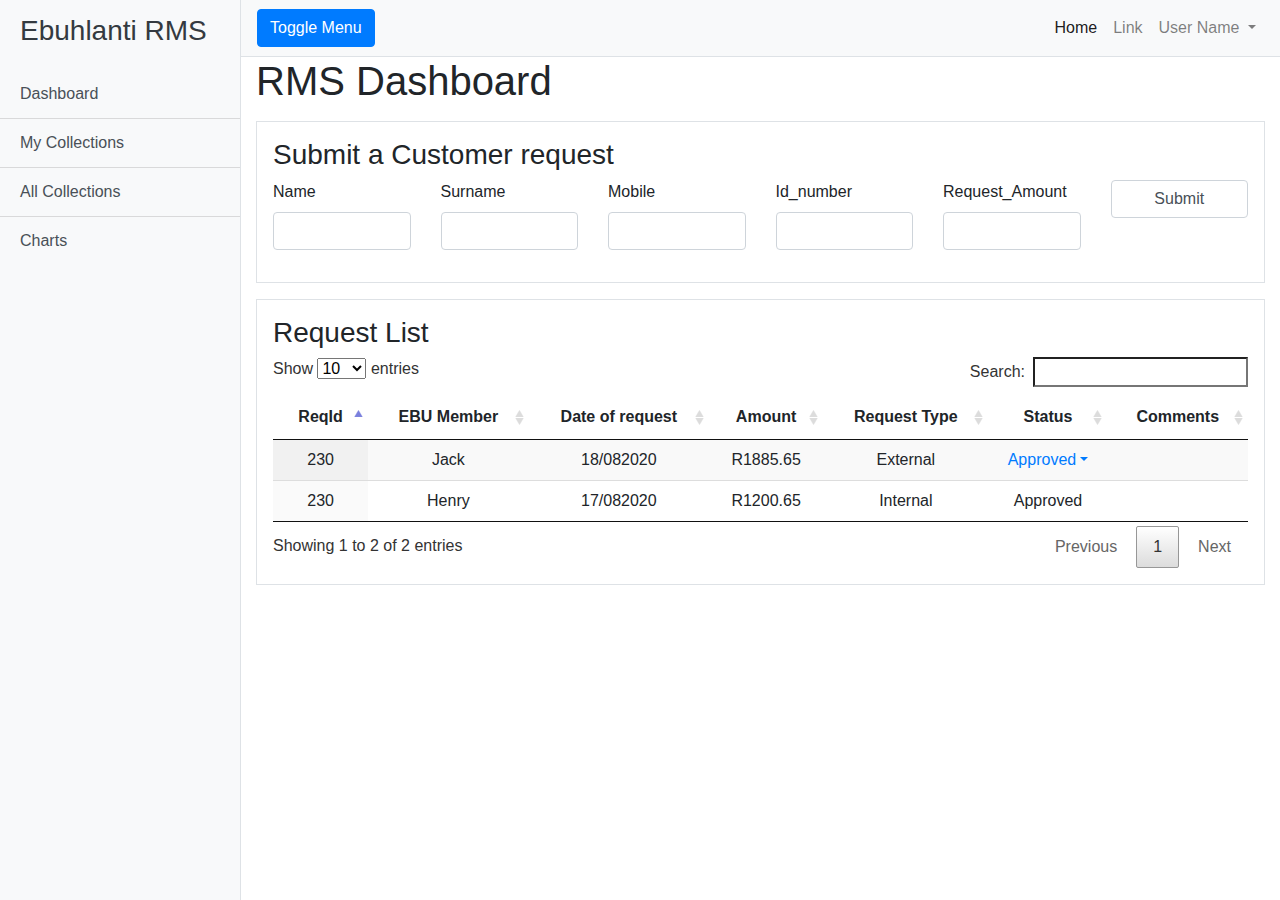
<file: index.html>
<!DOCTYPE html>
<html lang="en">

<head>

  <meta charset="utf-8">
  <meta name="viewport" content="width=device-width, initial-scale=1, shrink-to-fit=no">
  <meta name="description" content="">
  <meta name="author" content="">

	<title>Ebuhlanti</title>
	<!-- Bootstrap core CSS -->
	<link href="vendor/bootstrap/css/bootstrap.min.css" rel="stylesheet">
	<!-- Custom styles for this template -->
	<link href="css/simple-sidebar.css" rel="stylesheet">
	<link href="css/mcd-style.css" rel="stylesheet">
	<!--Jquery-->
	<script src="https://ajax.googleapis.com/ajax/libs/jquery/3.5.1/jquery.min.js"></script>
	<!--DataTables-->
	<link rel="stylesheet" type="text/css" href="DataTables/datatables.min.css"/>
	<script type="text/javascript" src="DataTables/datatables.min.js"></script>
	<!--CHARTIST-->
	<link rel="stylesheet" href="chartist/chartist.min.css"/>
	<script src="chartist/chartist.min.js"></script>
</head>

<body class="">

  <div class="d-flex" id="wrapper">

    <!-- Sidebar -->
    <div class="bg-light border-right" id="sidebar-wrapper">
      <div class="sidebar-heading text-dark"><h3>Ebuhlanti RMS</h3></div>
      <div class="list-group list-group-flush">
        <a href="#" id="dashboard" class="list-group-item list-group-item-action bg-light">Dashboard</a>
        <a href="#" id="myCollections" class="list-group-item list-group-item-action bg-light">My Collections</a>
		<a href="#" id="allCollections" class="list-group-item list-group-item-action bg-light">All Collections</a>
		<a href="#" id="chartsPage" class="list-group-item list-group-item-action bg-light">Charts</a>
      </div>
    </div>
    <!-- /#sidebar-wrapper -->

    <!-- Page Content -->
    <div id="page-content-wrapper">

      <nav class="navbar navbar-expand-lg navbar-light bg-light border-bottom">
        <button class="btn btn-primary" id="menu-toggle">Toggle Menu</button>

        <button class="navbar-toggler" type="button" data-toggle="collapse" data-target="#navbarSupportedContent" aria-controls="navbarSupportedContent" aria-expanded="false" aria-label="Toggle navigation">
          <span class="navbar-toggler-icon"></span>
        </button>

        <div class="collapse navbar-collapse" id="navbarSupportedContent">
          <ul class="navbar-nav ml-auto mt-2 mt-lg-0">
            <li class="nav-item active">
              <a class="nav-link" href="#">Home <span class="sr-only">(current)</span></a>
            </li>
            <li class="nav-item">
              <a class="nav-link" href="#">Link</a>
            </li>
            <li class="nav-item dropdown">
              <a class="nav-link dropdown-toggle" href="#" id="navbarDropdown" role="button" data-toggle="dropdown" aria-haspopup="true" aria-expanded="false">
                User Name
              </a>
              <div class="dropdown-menu dropdown-menu-right" aria-labelledby="navbarDropdown">
                <a class="dropdown-item" href="#">Action</a>
                <a class="dropdown-item" href="#">Another action</a>
                <div class="dropdown-divider"></div>
                <a class="dropdown-item" href="#">Sign Out</a>
              </div>
            </li>
          </ul>
        </div>
      </nav>

      <div class="container-fluid">
		  <!-- /#page-content-wrapper -->
			<h1>RMS Dashboard</h1>
			<!-- section_ReqForm start -->
			<div id="section_ReqForm" class="border sectionDiv container-fluid">
				<h3>Submit a Customer request</h3>
				<form action="#" class="row">
					<div class="form-group col-sm-2">
						<label for="customerName" class="">Name</label>
						<input maxlength="25" type="text" class="form-control" id="customerName" name="customerName">
					</div>
					<div class="form-group col-sm-2">
						<label for="customerSurname" class="">Surname</label>
						<input maxlength="25" type="text" class="form-control" id="customerSurname" name="customerSurname">
					</div>
					<div class="form-group col-sm-2">
						<label for="customerMobile" class="">Mobile</label>
						<input maxlength="10" type="text" class="form-control" id="customerMobile" name="customerMobile">
					</div>
					<div class="form-group col-sm-2">
						<label for="customerId" class="">Id_number</label>
						<input type="text" class="form-control" id="customerId" name="customerId">
					</div>
					<div class="form-group col-sm-2">
						<label for="reqAmount" class="">Request_Amount</label>
						<input  type="number" class="form-control" id="reqAmount" name="reqAmount">
					</div>
					<div class="form-group col-sm-2">
						<input  type="submit" class="form-control" id="reqSubmit" name="reqSubmit">
					</div>
				</form>
			</div>
			<!-- section_ReqForm End -->

			<!-- section_PayForm start -->
			<div id="section_PayForm" class="border sectionDiv container-fluid">
				<h3>Make Payment</h3>
				<form action="#" class="row">
					<div class="form-group col-sm-2">
						<label for="customerName" class="">Enter Req Id</label>
						<input maxlength="25" type="text" class="form-control" id="customerName" name="customerName">
					</div>
					<div class="form-group col-sm-2">
						<label for="customerName" class="">Enter Amount</label>
						<input maxlength="25" type="text" class="form-control" id="customerName" name="customerName">
					</div>
					<div class="form-group col-sm-2">
						<input  type="submit" class="form-control" id="reqSubmit" name="reqSubmit">
					</div>
				</form>
			</div>
			<!-- section_PayForm End -->

			<!-- section_ReqTable start -->
			<div id="section_ReqTable" class="border sectionDiv">
				<h3>Request List</h3>
				<table id="requestTable" class="display">
					<thead>
						<tr>
							<th>ReqId</th>
							<th>EBU Member</th>
							<th>Date of request</th>
							<th>Amount</th>
							<th>Request Type</th>
							<th>Status</th>
							<th>Comments</th>
						</tr>
					</thead>
					<tbody>
						<tr>
							<td>230</td>
							<td>Jack</td>
							<td>18/082020</td>
							<td>R1885.65</td>
							<td>External</td>
							<td>
								<a class="dropdown-toggle" href="#" id="statusDropdown" role="button" data-toggle="dropdown" aria-haspopup="true" aria-expanded="false">Approved</a>
								<div class="dropdown-menu dropdown-menu-right" aria-labelledby="statusDropdown">
									<a class="dropdown-item" href="#">Approved</a>
									<a class="dropdown-item" href="#">Disbursed</a>
									<a class="dropdown-item" href="#">Canceled</a>
									<a class="dropdown-item" href="#">Rejected</a>
								</div>
							</td>
							<td> </td>
						</tr>
						<tr>
							<td>230</td>
							<td>Henry</td>
							<td>17/082020</td>
							<td>R1200.65</td>
							<td>Internal</td>
							<td>Approved</td>
							<td> </td>
						</tr>
					</tbody>
				</table>
			</div>
			<!-- section_ReqTable End -->

			<!-- section_MCol_Table start -->
			<div id="section_MCol_Table" class="border sectionDiv">
				<h3>Members Collections</h3>
				<table id="collectionsTableM" class="display">
					<thead>
						<tr>
							<th>ReqId</th>
							<th>Client</th>
							<th>Disbursment Date</th>
							<th>Loan Amount</th>
							<th>Expected amount</th>
							<th>Loan Status</th>
							<th>Outstanding</th>
							<th>Payment</th>
							<th>Payment Status</th>
						</tr>
					</thead>
					<tbody>
						<tr>
							<td>230</td>
							<td>Jack</td>
							<td>18/082020</td>
							<td>R1885.65</td>
							<td>External</td>
							<td>Approved</td>
							<td>555</td>
							<td>150</td>
							<td>Paid</td>
						</tr>
					</tbody>
				</table>
			</div>
			<!-- section_MCol_Table End -->

			<!-- section_ACol_Tabl start -->
			<div id="section_ACol_Table" class="border sectionDiv">
				<h3>All Collections</h3>
				<table id="collectionsTableA" class="display">
					<thead>
						<tr>
							<th>ReqId</th>
							<th>Member</th>
							<th>Disbursment Date</th>
							<th>Loan Amount</th>
							<th>Expected amount</th>
							<th>Loan Status</th>
							<th>Outstanding</th>
						</tr>
					</thead>
					<tbody>
						<tr>
							<td>230</td>
							<td>Jack</td>
							<td>18/082020</td>
							<td>R1885.65</td>
							<td>External</td>
							<td>Approved</td>
							<td>566</td>

						</tr>
					</tbody>
				</table>
			</div>
			<!-- section_ACol_Tabl End -->

			<!-- section_Charts start -->
			<div id="section_Charts" class="border sectionDiv">
				<div class="row">  
					<div class="col-sm-6">
						<h3>Total Outstanding vs Member</h3>
						<div class="ct-chart ct-perfect-fourth" id="memberVsOut"></div>
					</div>
					<div class="col-sm-6">
						<h3>Requests Pie</h3>
						<div class="ct-chart ct-perfect-fourth" id="requestPie"></div>
					</div>
				</div>
			</div>
    </div>
    

  </div>
  <!-- /#wrapper -->

  <!-- Bootstrap core JavaScript -->
  <script src="vendor/bootstrap/js/bootstrap.bundle.min.js"></script>
  <!-- Charts script -->
	<script>
		var data = {
		labels: ['Abongile', 'Marcks', 'Max', 'Monwabisi', 'Ncedo', 'Nqaba', 'Sipho', 'Vusi', 'Vuyisa'],
		series: [
			[36410, 12920, 39880, 6000, 67240, 18800, 23920, 6190, 20400],
			[3000, 2000, 9000, 5000, 4000, 6000, 4000, 6000, 7000]
		]
		};

		var options = {
		seriesBarDistance: 10
		};

		var responsiveOptions = [
		['screen and (max-width: 640px)', {
			seriesBarDistance: 5,
			axisX: {
			labelInterpolationFnc: function (value) {
				return value[0];
			}
			}
		}]
		];
		new Chartist.Bar('#memberVsOut', data, options, responsiveOptions);
		var data = {
		labels: ['Disbursed', 'Request Aproved', 'Canceled  and Rejected'],
		series: [20, 15, 40]
		};

		var options = {
		labelInterpolationFnc: function(value) {
			return value[0]
		}
		};

		var responsiveOptions = [
		['screen and (min-width: 640px)', {
			chartPadding: 30,
			labelOffset: 100,
			labelDirection: 'explode',
			labelInterpolationFnc: function(value) {
			return value;
			}
		}],
		['screen and (min-width: 1024px)', {
			labelOffset: -20,
			chartPadding: 20
		}]
		];

		new Chartist.Pie('#requestPie', data, options, responsiveOptions);
	</script>
  <!-- Menu Toggle Script -->
  <script>
   $("#menu-toggle").click(function(e) {
      e.preventDefault();
      $("#wrapper").toggleClass("toggled");
    });
  </script>

<script type="text/javascript">
  	$(document).ready( function () {
    $('#requestTable').DataTable();
	$('#collectionsTableM').DataTable();
	$('#collectionsTableA').DataTable();

	$(".sectionDiv").hide();
	$("#section_ReqForm").show();
	$("#section_ReqTable").show();

	$("#allCollections").click(function(){
		$(".sectionDiv").hide();
		$("#section_ACol_Table").show();
		
	});

	$("#myCollections").click(function(){
		$(".sectionDiv").hide();
		$("#section_PayForm").show();
		$("#section_MCol_Table").show();
	});

	$("#dashboard").click(function(){
		$(".sectionDiv").hide();
		$("#section_ReqForm").show();
		$("#section_ReqTable").show();
		
	});
	$("#chartsPage").click(function(){
		$(".sectionDiv").hide();
		$("#section_Charts").show();
		
	});

	});	
</script>
</body>

</html>
</file>
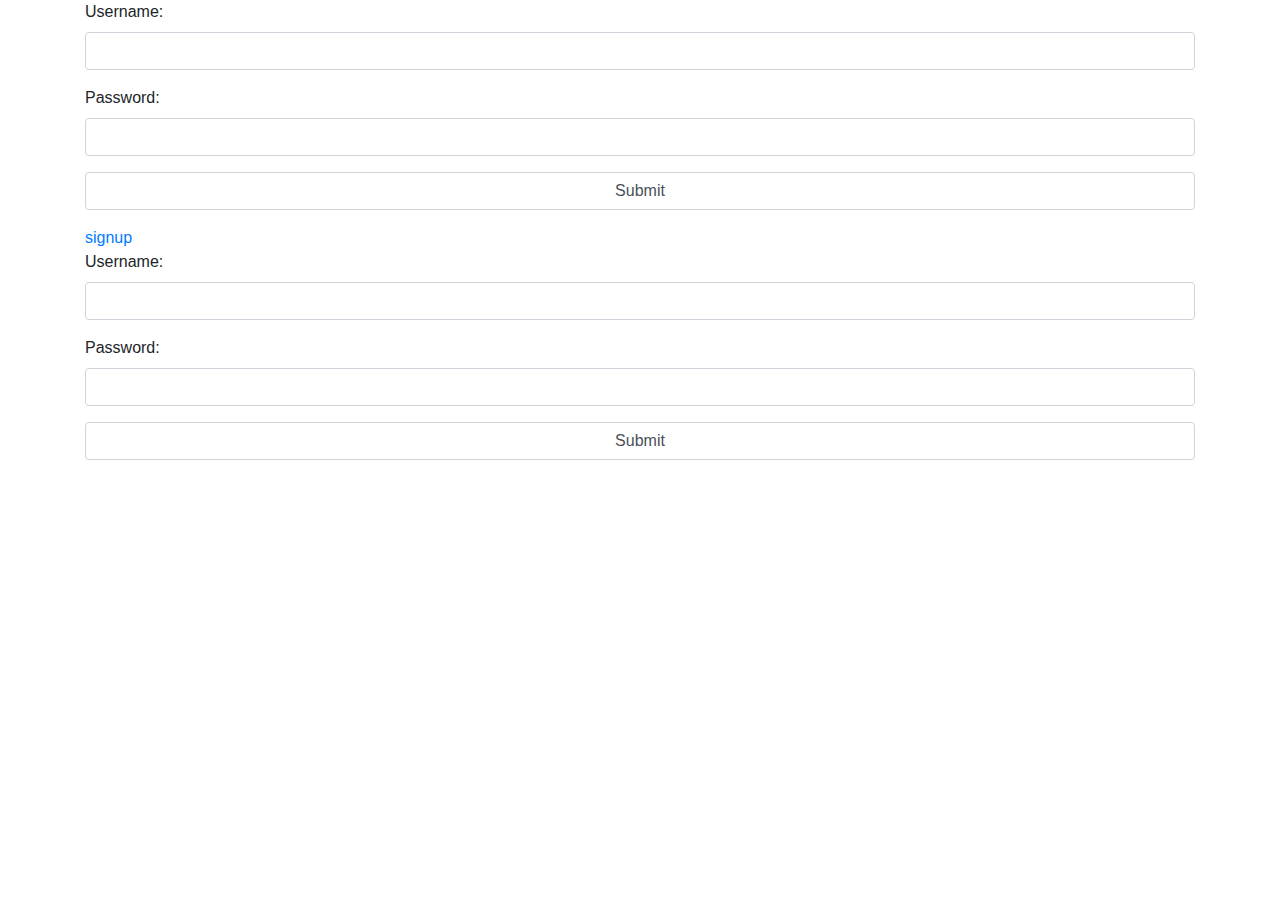
<file: logIn.html>
<html>
    <head>
        <link href="vendor/bootstrap/css/bootstrap.min.css" rel="stylesheet">
        <script src="https://ajax.googleapis.com/ajax/libs/jquery/3.5.1/jquery.min.js"></script>
    </head>
    <body>

      <div class="container">
        <form action="includes/login.inc.php">
          <div class="form-group">
            <label for="usr">Username:</label>
            <input type="text" class="form-control" id="usr">
          </div>
          <div class="form-group">
            <label for="pwd">Password:</label>
            <input type="password" class="form-control" id="pwd">
          </div>
          <div class="form-group">
            <input type="submit" class="form-control" name="login-submit" id="submit">
          </div>
        </form>

        <a href="signup.php">signup</a>

        <form action="includes/login.inc.php">
          <div class="form-group">
            <label for="usr">Username:</label>
            <input type="text" class="form-control" id="usr">
          </div>
          <div class="form-group">
            <label for="pwd">Password:</label>
            <input type="password" class="form-control" id="pwd">
          </div>
          <div class="form-group">
            <input type="submit" class="form-control" name="login-submit" id="submit">
          </div>
        </form>
      </div>
    </body>
</html>
</file>
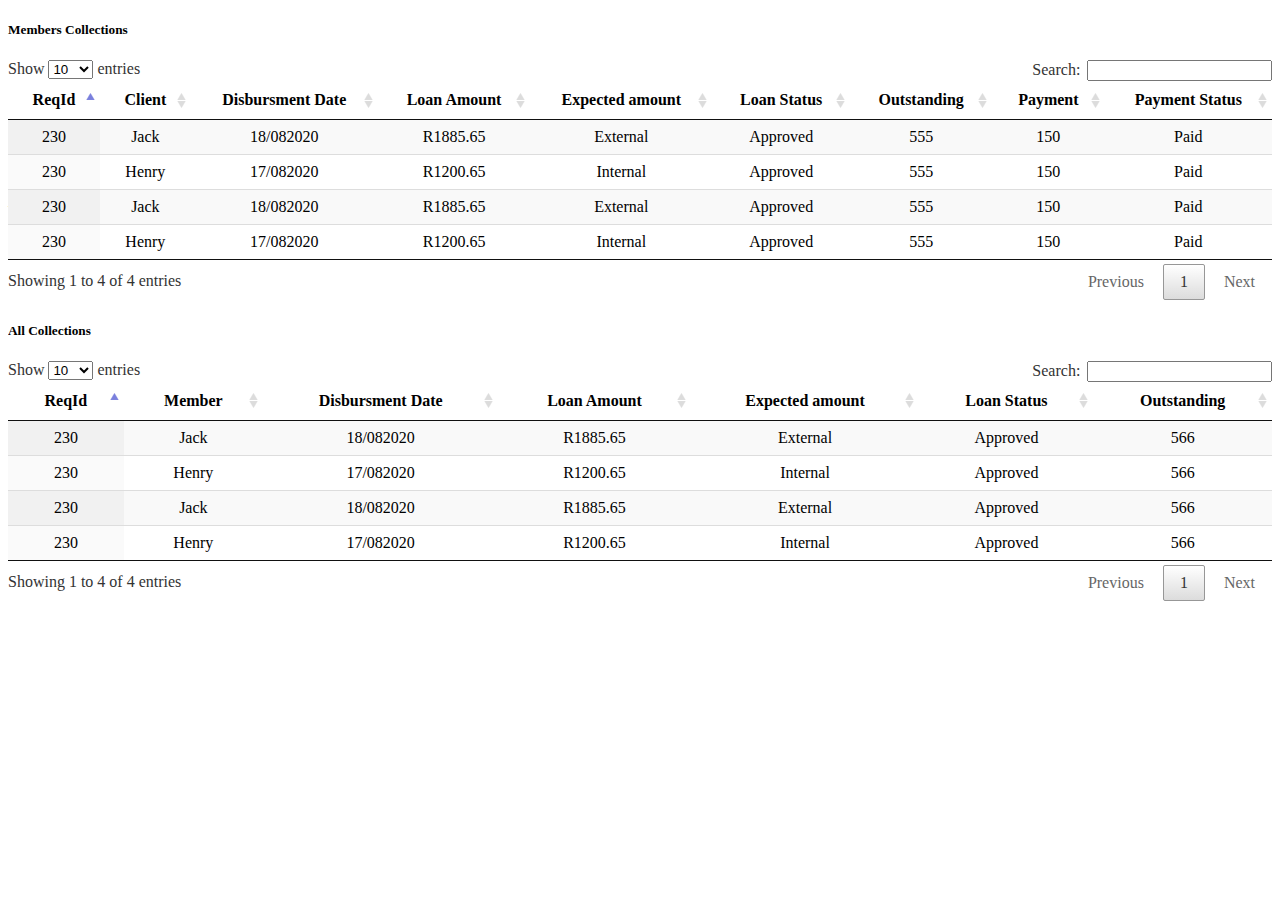
<file: test.html>
<!DOCTYPE html>
<html>
<head>
	<title></title>
 <script src="https://ajax.googleapis.com/ajax/libs/jquery/3.5.1/jquery.min.js"></script>
<link rel="stylesheet" type="text/css" href="DataTables/datatables.min.css"/>
<script type="text/javascript" src="DataTables/datatables.min.js"></script>
	<script src="https://ajax.googleapis.com/ajax/libs/jquery/3.5.1/jquery.min.js"></script>
	<!--DataTables-->
	<link rel="stylesheet" type="text/css" href="DataTables/datatables.min.css"/>
	<script type="text/javascript" src="DataTables/datatables.min.js"></script>
	<style type="text/css">
		table{
			text-align: center;
		}
	</style>
</head>
<body>
		<div id="section_Table" class="border sectionDiv">
			<h5>Members Collections</h5>
			<table id="collectionsTableM" class="display">
				<thead>
					<tr>
						<th>ReqId</th>
						<th>Client</th>
						<th>Disbursment Date</th>
						<th>Loan Amount</th>
						<th>Expected amount</th>
						<th>Loan Status</th>
						<th>Outstanding</th>
						<th>Payment</th>
						<th>Payment Status</th>
					</tr>
				</thead>
				<tbody>
					<tr>
						<td>230</td>
						<td>Jack</td>
						<td>18/082020</td>
						<td>R1885.65</td>
						<td>External</td>
						<td>Approved</td>
						<td>555</td>
						<td>150</td>
						<td>Paid</td>
					</tr>
					<tr>
						<td>230</td>
						<td>Henry</td>
						<td>17/082020</td>
						<td>R1200.65</td>
						<td>Internal</td>
						<td>Approved</td>
						<td>555</td>
						<td>150</td>
						<td>Paid</td>
					</tr>
					<tr>
						<td>230</td>
						<td>Jack</td>
						<td>18/082020</td>
						<td>R1885.65</td>
						<td>External</td>
						<td>Approved</td>
						<td>555</td>
						<td>150</td>
						<td>Paid</td>
					</tr>
					<tr>
						<td>230</td>
						<td>Henry</td>
						<td>17/082020</td>
						<td>R1200.65</td>
						<td>Internal</td>
						<td>Approved</td>
						<td>555</td>
						<td>150</td>
						<td>Paid</td>
					</tr>
				</tbody>
			</table>
		</div>
		<div id="section_Table" class="border sectionDiv">
			<h5>All Collections</h5>
			<table id="collectionsTableA" class="display">
				<thead>
					<tr>
						<th>ReqId</th>
						<th>Member</th>
						<th>Disbursment Date</th>
						<th>Loan Amount</th>
						<th>Expected amount</th>
						<th>Loan Status</th>
						<th>Outstanding</th>
					</tr>
				</thead>
				<tbody>
					<tr>
						<td>230</td>
						<td>Jack</td>
						<td>18/082020</td>
						<td>R1885.65</td>
						<td>External</td>
						<td>Approved</td>
						<td>566</td>

					</tr>
					<tr>
						<td>230</td>
						<td>Henry</td>
						<td>17/082020</td>
						<td>R1200.65</td>
						<td>Internal</td>
						<td>Approved</td>
						<td>566</td>

					</tr>
					<tr>
						<td>230</td>
						<td>Jack</td>
						<td>18/082020</td>
						<td>R1885.65</td>
						<td>External</td>
						<td>Approved</td>
						<td>566</td>

					</tr>
					<tr>
						<td>230</td>
						<td>Henry</td>
						<td>17/082020</td>
						<td>R1200.65</td>
						<td>Internal</td>
						<td>Approved</td>
						<td>566</td>

					</tr>
				</tbody>
			</table>
		</div>

  <script>
  	$(document).ready( function () {
    $('#collectionsTableM').DataTable();
    $('#collectionsTableA').DataTable();
	});
  </script>
</body>
</html>
</file>
<file: css/mcd-style.css>
table{
    text-align: center;
}
.sectionDiv{
    padding: 1em;
    margin-top: 1em;
}
#section_ReqForm > form > div >{
    height: 70px;
    vertical-align: middle;
}
#section_ReqForm .form-group{
    min-width: 145px;
}
.sectionDiv > h5{
    padding: 1em 1em 1em 0em; 
}
#section_Charts .col-sm-6{
    text-align: center;
}
</file>
<file: css/simple-sidebar.css>
/*!
 * Start Bootstrap - Simple Sidebar (https://startbootstrap.com/templates/simple-sidebar)
 * Copyright 2013-2020 Start Bootstrap
 * Licensed under MIT (https://github.com/StartBootstrap/startbootstrap-simple-sidebar/blob/master/LICENSE)
 */

 #wrapper {
    overflow-x: hidden;
 }

#sidebar-wrapper {
  min-height: 100vh;
  margin-left: -15rem;
  -webkit-transition: margin .25s ease-out;
  -moz-transition: margin .25s ease-out;
  -o-transition: margin .25s ease-out;
  transition: margin .25s ease-out;
}

#sidebar-wrapper .sidebar-heading {
  padding: 0.875rem 1.25rem;
  font-size: 1.2rem;
}

#sidebar-wrapper .list-group {
  width: 15rem;
}

#page-content-wrapper {
  min-width: 100vw;
}

#wrapper.toggled #sidebar-wrapper {
  margin-left: 0;
}

@media (min-width: 768px) {
  #sidebar-wrapper {
    margin-left: 0;
  }

  #page-content-wrapper {
    min-width: 0;
    width: 100%;
  }

  #wrapper.toggled #sidebar-wrapper {
    margin-left: -15rem;
  }
}
</file>
<file: chartist/chartist.min.css>
.ct-double-octave:after,.ct-golden-section:after,.ct-major-eleventh:after,.ct-major-second:after,.ct-major-seventh:after,.ct-major-sixth:after,.ct-major-tenth:after,.ct-major-third:after,.ct-major-twelfth:after,.ct-minor-second:after,.ct-minor-seventh:after,.ct-minor-sixth:after,.ct-minor-third:after,.ct-octave:after,.ct-perfect-fifth:after,.ct-perfect-fourth:after,.ct-square:after{content:"";clear:both}.ct-label{fill:rgba(0,0,0,.4);color:rgba(0,0,0,.4);font-size:.75rem;line-height:1}.ct-chart-bar .ct-label,.ct-chart-line .ct-label{display:block;display:-webkit-box;display:-moz-box;display:-ms-flexbox;display:-webkit-flex;display:flex}.ct-chart-donut .ct-label,.ct-chart-pie .ct-label{dominant-baseline:central}.ct-label.ct-horizontal.ct-start{-webkit-box-align:flex-end;-webkit-align-items:flex-end;-ms-flex-align:flex-end;align-items:flex-end;-webkit-box-pack:flex-start;-webkit-justify-content:flex-start;-ms-flex-pack:flex-start;justify-content:flex-start;text-align:left;text-anchor:start}.ct-label.ct-horizontal.ct-end{-webkit-box-align:flex-start;-webkit-align-items:flex-start;-ms-flex-align:flex-start;align-items:flex-start;-webkit-box-pack:flex-start;-webkit-justify-content:flex-start;-ms-flex-pack:flex-start;justify-content:flex-start;text-align:left;text-anchor:start}.ct-label.ct-vertical.ct-start{-webkit-box-align:flex-end;-webkit-align-items:flex-end;-ms-flex-align:flex-end;align-items:flex-end;-webkit-box-pack:flex-end;-webkit-justify-content:flex-end;-ms-flex-pack:flex-end;justify-content:flex-end;text-align:right;text-anchor:end}.ct-label.ct-vertical.ct-end{-webkit-box-align:flex-end;-webkit-align-items:flex-end;-ms-flex-align:flex-end;align-items:flex-end;-webkit-box-pack:flex-start;-webkit-justify-content:flex-start;-ms-flex-pack:flex-start;justify-content:flex-start;text-align:left;text-anchor:start}.ct-chart-bar .ct-label.ct-horizontal.ct-start{-webkit-box-align:flex-end;-webkit-align-items:flex-end;-ms-flex-align:flex-end;align-items:flex-end;-webkit-box-pack:center;-webkit-justify-content:center;-ms-flex-pack:center;justify-content:center;text-align:center;text-anchor:start}.ct-chart-bar .ct-label.ct-horizontal.ct-end{-webkit-box-align:flex-start;-webkit-align-items:flex-start;-ms-flex-align:flex-start;align-items:flex-start;-webkit-box-pack:center;-webkit-justify-content:center;-ms-flex-pack:center;justify-content:center;text-align:center;text-anchor:start}.ct-chart-bar.ct-horizontal-bars .ct-label.ct-horizontal.ct-start{-webkit-box-align:flex-end;-webkit-align-items:flex-end;-ms-flex-align:flex-end;align-items:flex-end;-webkit-box-pack:flex-start;-webkit-justify-content:flex-start;-ms-flex-pack:flex-start;justify-content:flex-start;text-align:left;text-anchor:start}.ct-chart-bar.ct-horizontal-bars .ct-label.ct-horizontal.ct-end{-webkit-box-align:flex-start;-webkit-align-items:flex-start;-ms-flex-align:flex-start;align-items:flex-start;-webkit-box-pack:flex-start;-webkit-justify-content:flex-start;-ms-flex-pack:flex-start;justify-content:flex-start;text-align:left;text-anchor:start}.ct-chart-bar.ct-horizontal-bars .ct-label.ct-vertical.ct-start{-webkit-box-align:center;-webkit-align-items:center;-ms-flex-align:center;align-items:center;-webkit-box-pack:flex-end;-webkit-justify-content:flex-end;-ms-flex-pack:flex-end;justify-content:flex-end;text-align:right;text-anchor:end}.ct-chart-bar.ct-horizontal-bars .ct-label.ct-vertical.ct-end{-webkit-box-align:center;-webkit-align-items:center;-ms-flex-align:center;align-items:center;-webkit-box-pack:flex-start;-webkit-justify-content:flex-start;-ms-flex-pack:flex-start;justify-content:flex-start;text-align:left;text-anchor:end}.ct-grid{stroke:rgba(0,0,0,.2);stroke-width:1px;stroke-dasharray:2px}.ct-grid-background{fill:none}.ct-point{stroke-width:10px;stroke-linecap:round}.ct-line{fill:none;stroke-width:4px}.ct-area{stroke:none;fill-opacity:.1}.ct-bar{fill:none;stroke-width:10px}.ct-slice-donut{fill:none;stroke-width:60px}.ct-series-a .ct-bar,.ct-series-a .ct-line,.ct-series-a .ct-point,.ct-series-a .ct-slice-donut{stroke:#d70206}.ct-series-a .ct-area,.ct-series-a .ct-slice-donut-solid,.ct-series-a .ct-slice-pie{fill:#d70206}.ct-series-b .ct-bar,.ct-series-b .ct-line,.ct-series-b .ct-point,.ct-series-b .ct-slice-donut{stroke:#f05b4f}.ct-series-b .ct-area,.ct-series-b .ct-slice-donut-solid,.ct-series-b .ct-slice-pie{fill:#f05b4f}.ct-series-c .ct-bar,.ct-series-c .ct-line,.ct-series-c .ct-point,.ct-series-c .ct-slice-donut{stroke:#f4c63d}.ct-series-c .ct-area,.ct-series-c .ct-slice-donut-solid,.ct-series-c .ct-slice-pie{fill:#f4c63d}.ct-series-d .ct-bar,.ct-series-d .ct-line,.ct-series-d .ct-point,.ct-series-d .ct-slice-donut{stroke:#d17905}.ct-series-d .ct-area,.ct-series-d .ct-slice-donut-solid,.ct-series-d .ct-slice-pie{fill:#d17905}.ct-series-e .ct-bar,.ct-series-e .ct-line,.ct-series-e .ct-point,.ct-series-e .ct-slice-donut{stroke:#453d3f}.ct-series-e .ct-area,.ct-series-e .ct-slice-donut-solid,.ct-series-e .ct-slice-pie{fill:#453d3f}.ct-series-f .ct-bar,.ct-series-f .ct-line,.ct-series-f .ct-point,.ct-series-f .ct-slice-donut{stroke:#59922b}.ct-series-f .ct-area,.ct-series-f .ct-slice-donut-solid,.ct-series-f .ct-slice-pie{fill:#59922b}.ct-series-g .ct-bar,.ct-series-g .ct-line,.ct-series-g .ct-point,.ct-series-g .ct-slice-donut{stroke:#0544d3}.ct-series-g .ct-area,.ct-series-g .ct-slice-donut-solid,.ct-series-g .ct-slice-pie{fill:#0544d3}.ct-series-h .ct-bar,.ct-series-h .ct-line,.ct-series-h .ct-point,.ct-series-h .ct-slice-donut{stroke:#6b0392}.ct-series-h .ct-area,.ct-series-h .ct-slice-donut-solid,.ct-series-h .ct-slice-pie{fill:#6b0392}.ct-series-i .ct-bar,.ct-series-i .ct-line,.ct-series-i .ct-point,.ct-series-i .ct-slice-donut{stroke:#f05b4f}.ct-series-i .ct-area,.ct-series-i .ct-slice-donut-solid,.ct-series-i .ct-slice-pie{fill:#f05b4f}.ct-series-j .ct-bar,.ct-series-j .ct-line,.ct-series-j .ct-point,.ct-series-j .ct-slice-donut{stroke:#dda458}.ct-series-j .ct-area,.ct-series-j .ct-slice-donut-solid,.ct-series-j .ct-slice-pie{fill:#dda458}.ct-series-k .ct-bar,.ct-series-k .ct-line,.ct-series-k .ct-point,.ct-series-k .ct-slice-donut{stroke:#eacf7d}.ct-series-k .ct-area,.ct-series-k .ct-slice-donut-solid,.ct-series-k .ct-slice-pie{fill:#eacf7d}.ct-series-l .ct-bar,.ct-series-l .ct-line,.ct-series-l .ct-point,.ct-series-l .ct-slice-donut{stroke:#86797d}.ct-series-l .ct-area,.ct-series-l .ct-slice-donut-solid,.ct-series-l .ct-slice-pie{fill:#86797d}.ct-series-m .ct-bar,.ct-series-m .ct-line,.ct-series-m .ct-point,.ct-series-m .ct-slice-donut{stroke:#b2c326}.ct-series-m .ct-area,.ct-series-m .ct-slice-donut-solid,.ct-series-m .ct-slice-pie{fill:#b2c326}.ct-series-n .ct-bar,.ct-series-n .ct-line,.ct-series-n .ct-point,.ct-series-n .ct-slice-donut{stroke:#6188e2}.ct-series-n .ct-area,.ct-series-n .ct-slice-donut-solid,.ct-series-n .ct-slice-pie{fill:#6188e2}.ct-series-o .ct-bar,.ct-series-o .ct-line,.ct-series-o .ct-point,.ct-series-o .ct-slice-donut{stroke:#a748ca}.ct-series-o .ct-area,.ct-series-o .ct-slice-donut-solid,.ct-series-o .ct-slice-pie{fill:#a748ca}.ct-square{display:block;position:relative;width:100%}.ct-square:before{display:block;float:left;content:"";width:0;height:0;padding-bottom:100%}.ct-square:after{display:table}.ct-square>svg{display:block;position:absolute;top:0;left:0}.ct-minor-second{display:block;position:relative;width:100%}.ct-minor-second:before{display:block;float:left;content:"";width:0;height:0;padding-bottom:93.75%}.ct-minor-second:after{display:table}.ct-minor-second>svg{display:block;position:absolute;top:0;left:0}.ct-major-second{display:block;position:relative;width:100%}.ct-major-second:before{display:block;float:left;content:"";width:0;height:0;padding-bottom:88.8888888889%}.ct-major-second:after{display:table}.ct-major-second>svg{display:block;position:absolute;top:0;left:0}.ct-minor-third{display:block;position:relative;width:100%}.ct-minor-third:before{display:block;float:left;content:"";width:0;height:0;padding-bottom:83.3333333333%}.ct-minor-third:after{display:table}.ct-minor-third>svg{display:block;position:absolute;top:0;left:0}.ct-major-third{display:block;position:relative;width:100%}.ct-major-third:before{display:block;float:left;content:"";width:0;height:0;padding-bottom:80%}.ct-major-third:after{display:table}.ct-major-third>svg{display:block;position:absolute;top:0;left:0}.ct-perfect-fourth{display:block;position:relative;width:100%}.ct-perfect-fourth:before{display:block;float:left;content:"";width:0;height:0;padding-bottom:75%}.ct-perfect-fourth:after{display:table}.ct-perfect-fourth>svg{display:block;position:absolute;top:0;left:0}.ct-perfect-fifth{display:block;position:relative;width:100%}.ct-perfect-fifth:before{display:block;float:left;content:"";width:0;height:0;padding-bottom:66.6666666667%}.ct-perfect-fifth:after{display:table}.ct-perfect-fifth>svg{display:block;position:absolute;top:0;left:0}.ct-minor-sixth{display:block;position:relative;width:100%}.ct-minor-sixth:before{display:block;float:left;content:"";width:0;height:0;padding-bottom:62.5%}.ct-minor-sixth:after{display:table}.ct-minor-sixth>svg{display:block;position:absolute;top:0;left:0}.ct-golden-section{display:block;position:relative;width:100%}.ct-golden-section:before{display:block;float:left;content:"";width:0;height:0;padding-bottom:61.804697157%}.ct-golden-section:after{display:table}.ct-golden-section>svg{display:block;position:absolute;top:0;left:0}.ct-major-sixth{display:block;position:relative;width:100%}.ct-major-sixth:before{display:block;float:left;content:"";width:0;height:0;padding-bottom:60%}.ct-major-sixth:after{display:table}.ct-major-sixth>svg{display:block;position:absolute;top:0;left:0}.ct-minor-seventh{display:block;position:relative;width:100%}.ct-minor-seventh:before{display:block;float:left;content:"";width:0;height:0;padding-bottom:56.25%}.ct-minor-seventh:after{display:table}.ct-minor-seventh>svg{display:block;position:absolute;top:0;left:0}.ct-major-seventh{display:block;position:relative;width:100%}.ct-major-seventh:before{display:block;float:left;content:"";width:0;height:0;padding-bottom:53.3333333333%}.ct-major-seventh:after{display:table}.ct-major-seventh>svg{display:block;position:absolute;top:0;left:0}.ct-octave{display:block;position:relative;width:100%}.ct-octave:before{display:block;float:left;content:"";width:0;height:0;padding-bottom:50%}.ct-octave:after{display:table}.ct-octave>svg{display:block;position:absolute;top:0;left:0}.ct-major-tenth{display:block;position:relative;width:100%}.ct-major-tenth:before{display:block;float:left;content:"";width:0;height:0;padding-bottom:40%}.ct-major-tenth:after{display:table}.ct-major-tenth>svg{display:block;position:absolute;top:0;left:0}.ct-major-eleventh{display:block;position:relative;width:100%}.ct-major-eleventh:before{display:block;float:left;content:"";width:0;height:0;padding-bottom:37.5%}.ct-major-eleventh:after{display:table}.ct-major-eleventh>svg{display:block;position:absolute;top:0;left:0}.ct-major-twelfth{display:block;position:relative;width:100%}.ct-major-twelfth:before{display:block;float:left;content:"";width:0;height:0;padding-bottom:33.3333333333%}.ct-major-twelfth:after{display:table}.ct-major-twelfth>svg{display:block;position:absolute;top:0;left:0}.ct-double-octave{display:block;position:relative;width:100%}.ct-double-octave:before{display:block;float:left;content:"";width:0;height:0;padding-bottom:25%}.ct-double-octave:after{display:table}.ct-double-octave>svg{display:block;position:absolute;top:0;left:0}
</file>
